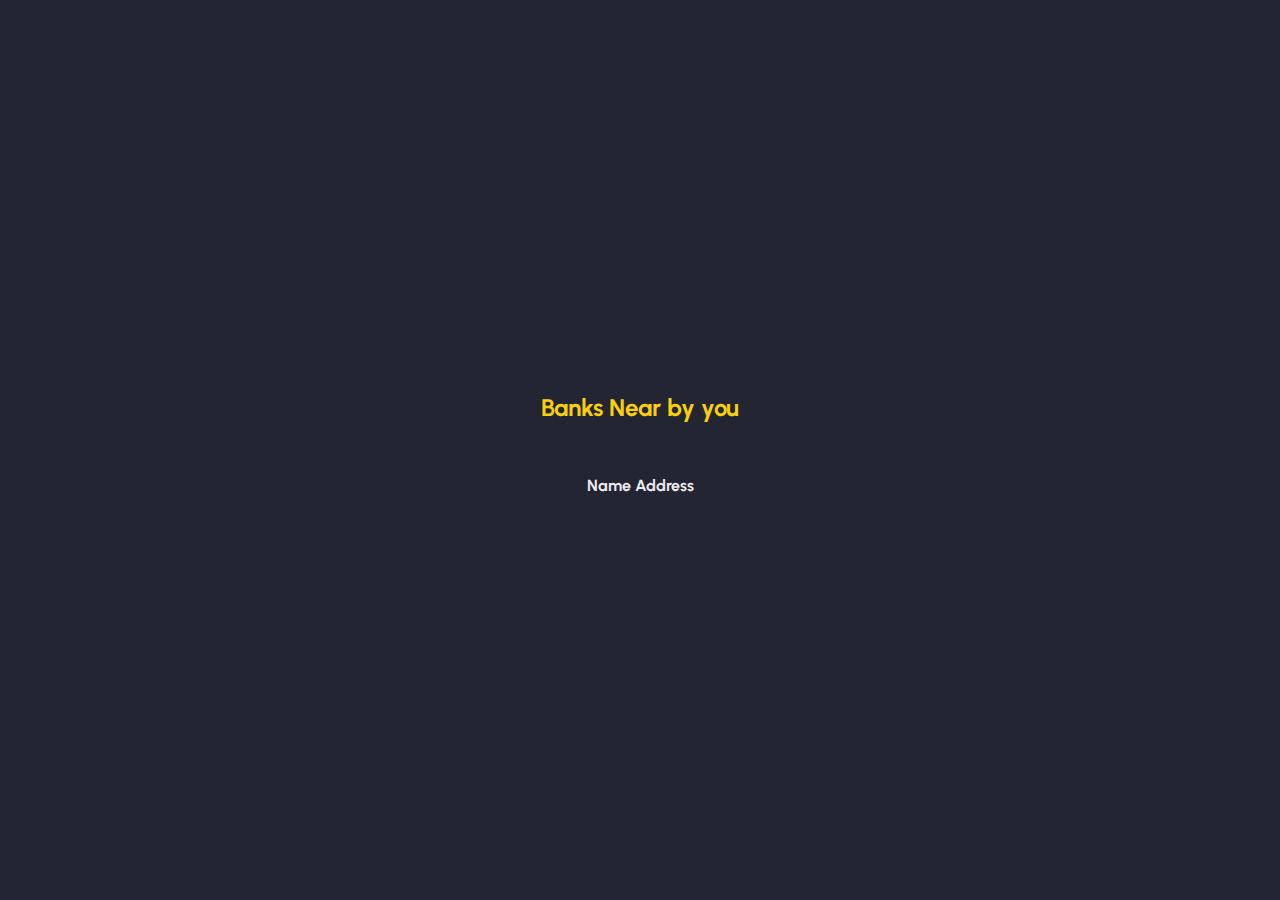
<file: Banks.html>
<!DOCTYPE html>
<html>
<head>
    <link rel="stylesheet" href="styles.css">
    <script>
        
        getLocation();
  
  function getLocation() {
    if (navigator.geolocation) {
      navigator.geolocation.getCurrentPosition(showPosition);
    } else {
      x.innerHTML = "Geolocation is not supported by this browser.";
    }
  }
  
  function showPosition(position) {  
      var lat = position.coords.latitude;
      var lng = position.coords.longitude;
             
          fetch('https://discover.search.hereapi.com/v1/discover?at='+lat+','+lng+'&q=Bank&apiKey=ZkSRkdsYelr1HdQ1rIALcMkJEaNy5Yk1bR_UX4i82tg')

            .then((response) => { return response.json(); })
            .then((response) => {
                console.log(response);
                let tabledata = "";
                response.items.map((element) => {
                    tabledata += `<tr>
                <td>${element.title}</td>       
                <td>${element.address.label}</td>              
              
              </tr>`
                });
                document.getElementById("table_body").innerHTML = tabledata;
            }) 
        }            
    </script>
</head>
<body>
    <h2> Banks Near by you </h2>

    <ul id="satvik"></ul>
    <table>
        <thead>
            <tr>
                <th>Name</th>
                
                <th>Address</th>
                
            </tr>
        </thead>
        <tbody id="table_body"></tbody>
    </table>
</body>
</html>
</file>
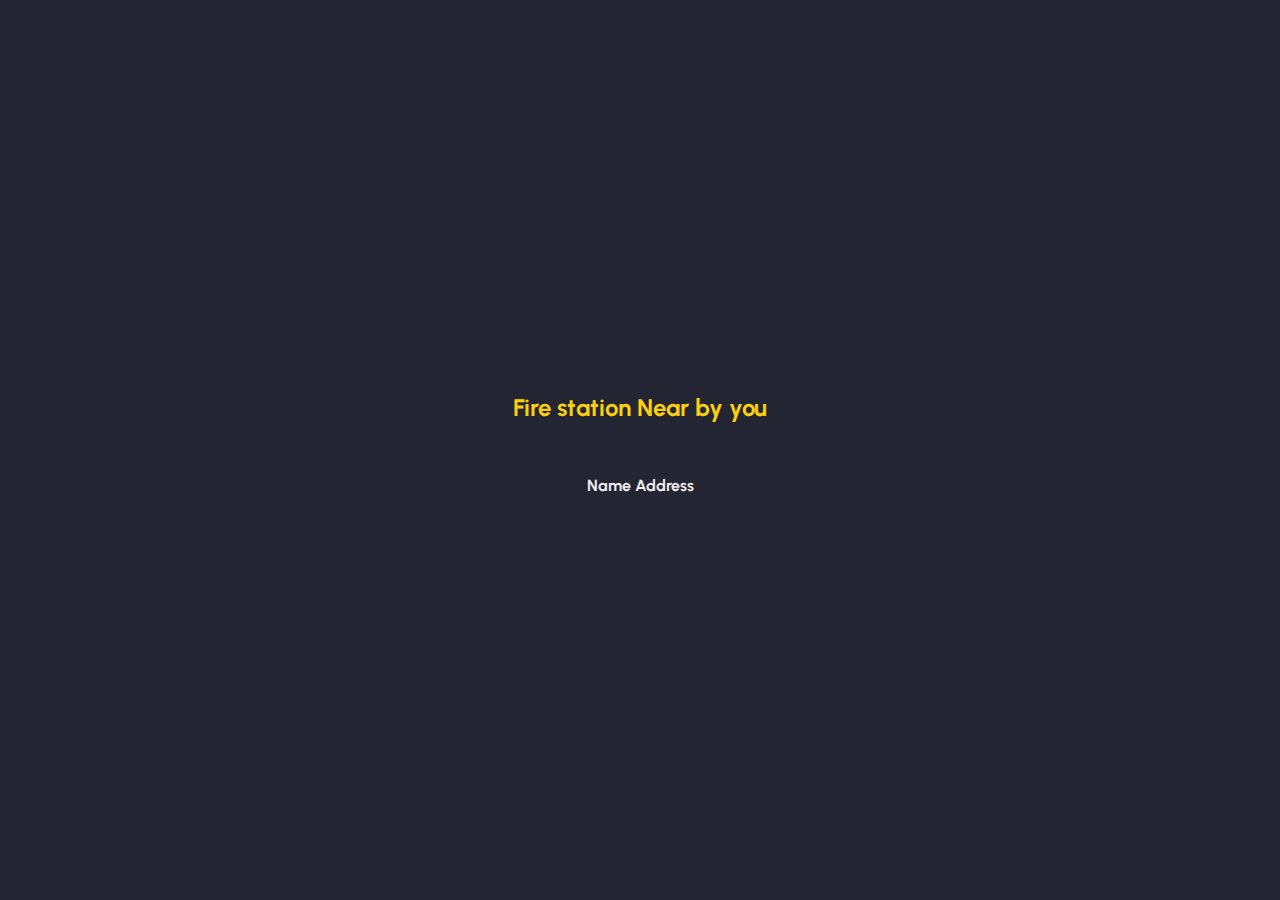
<file: Firestation.html>
<!DOCTYPE html>
<html>
<head>
    <link rel="stylesheet" href="styles.css">
    <script>
        getLocation();
  
  function getLocation() {
    if (navigator.geolocation) {
      navigator.geolocation.getCurrentPosition(showPosition);
    } else {
      x.innerHTML = "Geolocation is not supported by this browser.";
    }
  }
  
  function showPosition(position) {  
      var lat = position.coords.latitude;
      var lng = position.coords.longitude;
             
          fetch('https://discover.search.hereapi.com/v1/discover?at='+lat+','+lng+'&q=Firestation&apiKey=ZkSRkdsYelr1HdQ1rIALcMkJEaNy5Yk1bR_UX4i82tg')
        
            .then((response) => { return response.json(); })
            .then((response) => {
                console.log(response);
                let tabledata = "";
                response.items.map((element) => {
                    tabledata += `<tr>
                <td>${element.title}</td>       
                <td>${element.address.label}</td>              
              
              </tr>`
                });
                document.getElementById("table_body").innerHTML = tabledata;
            })   
        }          
    </script>
</head>
<body>
    <h2> Fire station Near by you </h2>

    <ul id="satvik"></ul>
    <table>
        <thead>
            <tr>
                <th>Name</th>
                
                <th>Address</th>
                
            </tr>
        </thead>
        <tbody id="table_body"></tbody>
    </table>
</body>
</html>
</file>
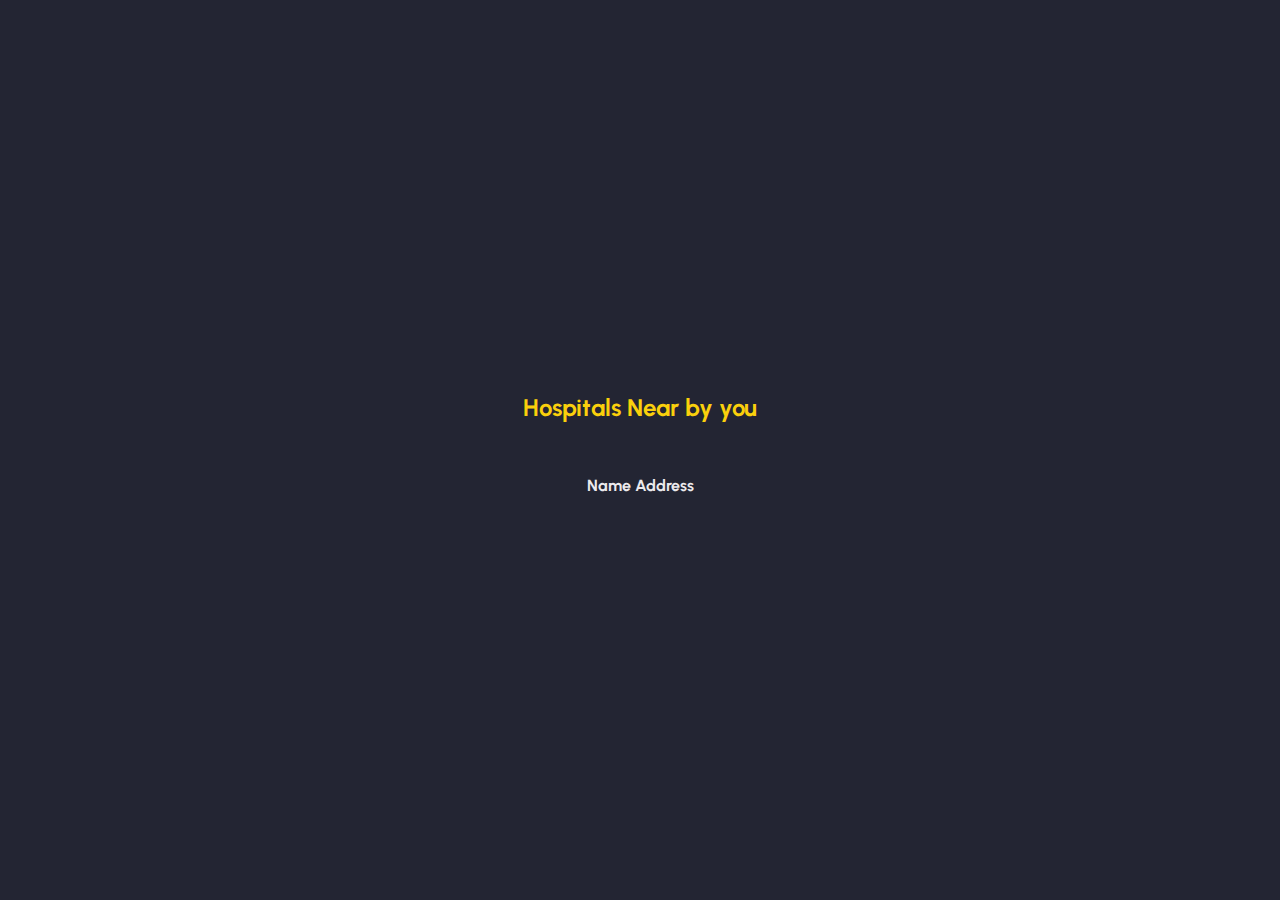
<file: Hospitals.html>
<!DOCTYPE html>
<html>
<head>
    <link rel="stylesheet" href="styles.css">
</head>
<body>
   <h2> Hospitals Near by you </h2>

    <ul id="satvik"></ul>
    <table>
        <thead>
            <tr>
                <th>Name</th>
                <th>Address</th> 
              
            </tr>
        </thead>
        <tbody id="table_body"></tbody>
    </table>
</body>

<script>

getLocation();
  
  function getLocation() {
    if (navigator.geolocation) {
      navigator.geolocation.getCurrentPosition(showPosition);
    } else {
      x.innerHTML = "Geolocation is not supported by this browser.";
    }
  }
  
  function showPosition(position) {  
      var lat = position.coords.latitude;
      var lng = position.coords.longitude;
             
          fetch('https://discover.search.hereapi.com/v1/discover?at='+lat+','+lng+'&q=Hospital&apiKey=ZkSRkdsYelr1HdQ1rIALcMkJEaNy5Yk1bR_UX4i82tg')
              .then((response) => { return response.json(); })
              .then((response) => {
                  console.log(response);
                  let tabledata = "";
                  response.items.map((element) => {
                      tabledata += `<tr>
                  <td>${element.title}</td>       
                  <td>${element.address.label}</td>  
                         
                
                </tr>`
                  });
                  document.getElementById("table_body").innerHTML = tabledata;
              })  
            }           
      </script>
</html>
</file>
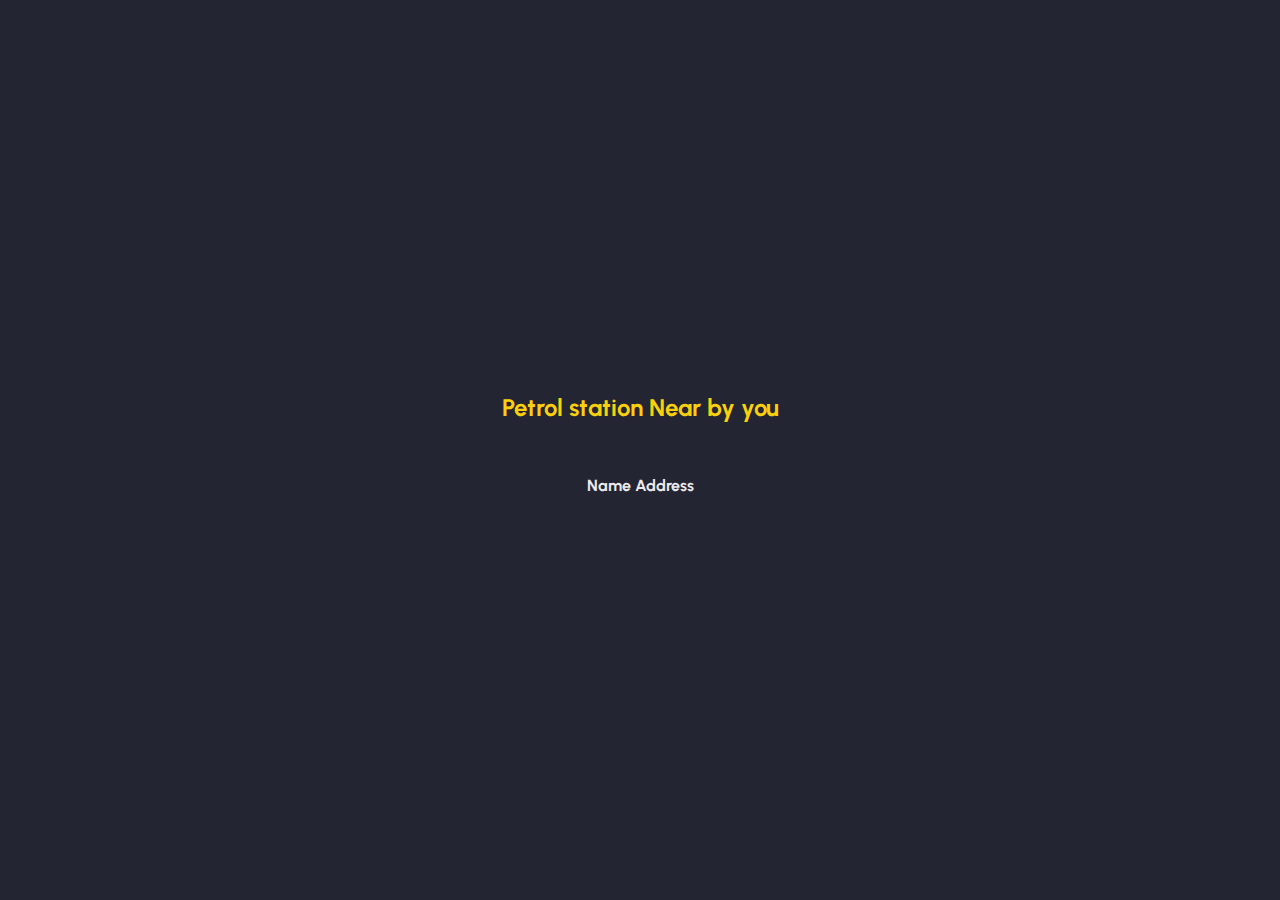
<file: Petrol.html>
<!DOCTYPE html>
<html>
<head>
    <link rel="stylesheet" href="styles.css">
    <script>
        
        getLocation();
  
  function getLocation() {
    if (navigator.geolocation) {
      navigator.geolocation.getCurrentPosition(showPosition);
    } else {
      x.innerHTML = "Geolocation is not supported by this browser.";
    }
  }
  
  function showPosition(position) {  
      var lat = position.coords.latitude;
      var lng = position.coords.longitude;
             
          fetch('https://discover.search.hereapi.com/v1/discover?at='+lat+','+lng+'&q=Petrol&apiKey=ZkSRkdsYelr1HdQ1rIALcMkJEaNy5Yk1bR_UX4i82tg')

    
            .then((response) => { return response.json(); })
            .then((response) => {
                console.log(response);
                let tabledata = "";
                response.items.map((element) => {
                    tabledata += `<tr>
                <td>${element.title}</td>       
                <td>${element.address.label}</td>              
              
              </tr>`
                });
                document.getElementById("table_body").innerHTML = tabledata;
            })   
        }          
    </script>
</head>
<body>
    <h2> Petrol station Near by you </h2>

    <ul id="satvik"></ul>
    <table>
        <thead>
            <tr>
                <th>Name</th>
                
                <th>Address</th>
                
            </tr>
        </thead>
        <tbody id="table_body"></tbody>
    </table>
</body>
</html>
</file>
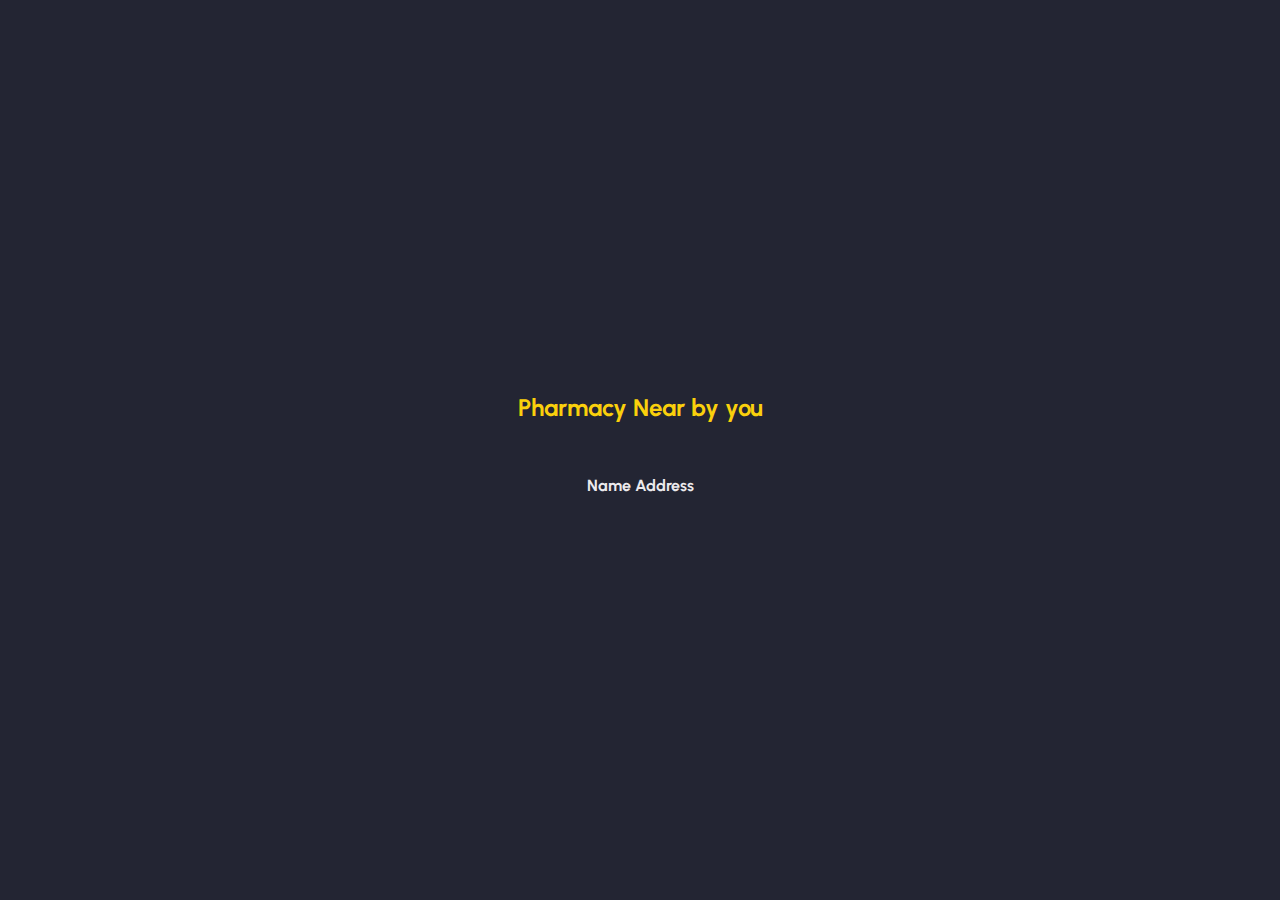
<file: Pharmacy.html>
<!DOCTYPE html>
<html>
<head>
    <link rel="stylesheet" href="styles.css">
    <script>


getLocation();
  
  function getLocation() {
    if (navigator.geolocation) {
      navigator.geolocation.getCurrentPosition(showPosition);
    } else {
      x.innerHTML = "Geolocation is not supported by this browser.";
    }
  }
  
  function showPosition(position) {  
      var lat = position.coords.latitude;
      var lng = position.coords.longitude;
             
          fetch('https://discover.search.hereapi.com/v1/discover?at='+lat+','+lng+'&q=Pharmacy&apiKey=ZkSRkdsYelr1HdQ1rIALcMkJEaNy5Yk1bR_UX4i82tg')
        
            .then((response) => { return response.json(); })
            .then((response) => {
                console.log(response);
                let tabledata = "";
                response.items.map((element) => {
                    tabledata += `<tr>
                <td>${element.title}</td>       
                <td>${element.address.label}</td>              
              
              </tr>`
                });
                document.getElementById("table_body").innerHTML = tabledata;
            })   
        }          
    </script>
</head>
<body>
    <h2> Pharmacy Near by you </h2>

    <ul id="satvik"></ul>
    <table>
        <thead>
            <tr>
                <th>Name</th>
                
                <th>Address</th>
                
            </tr>
        </thead>
        <tbody id="table_body"></tbody>
    </table>
</body>
</html>
</file>
<file: styles.css>
@import url('https://fonts.googleapis.com/css2?family=Urbanist:wght@200;300;400;600;700&display=swap');

body{
    display: flex;
    flex-direction: column;
    align-items: center;
    justify-content: center;
    background-color: #232533;
    overflow-x: hidden;
    margin: 0;
    padding: 0;
    height: 100vh;
    width: 100vw;
    box-sizing: border-box;
    font-family: 'Urbanist', sans-serif;
}

table{
    background-color: #232533;
    color: #ECEAED;
   
}
body h2{
    color: #fad00c;
}

    
td{
    
    padding-right: 20px;
    padding-bottom: 10px;
}
th{
    padding-bottom: 30px;
}

a{

    text-decoration: none;
}

.collapse{
    width: 100vw;
}

input {

    display: none;
}

.container {

    max-width: 600px;
    max-height: 600px;
    display: flex;
    transform-style: preserve-3d;
    align-items: center;
    flex-direction: column;
}

.cards {

    position: relative;
    height: 500px;
    width: 430px;
    margin-bottom: 20px;
    perspective: 1000px;
    transform-style: preserve-3d;
}

.cards label {

    position: absolute;
    width: 430px;
    left: 0;
    right: 0;
    margin: auto;
    cursor: pointer;
    transition: transform 0.55s ease;
}

.cards .card{

    position: relative;
    height: 100%;
    background-color: #323444;
    border-radius: 10px;
    padding: 30px 35px;
}

.card .image{

    display: flex;
    justify-content: space-between;
}

.card .image img{

    border-radius: 5px;
    box-shadow: 0px 0px 50px 10px rgb(0 0 0 / 50%);
    margin-top: 23px;
    width: 100%;
    height: 220px;
    object-fit: cover;
}


.card .infos{

    display: block;
    text-align: end;
    padding-top: 60px;
}

.infos span{

    display: block;
}

.infos .name{

    font-size: 30px;
    color: var(--current-color1);
    letter-spacing: 5px;
    margin-bottom: 20px;
    padding-left: 25%;
    transition: all .6s ease;
}

.infos .lorem{

    font-size: 15.5px;
    color: #ECEAED;
    letter-spacing: 3px;
}

.card .btn-contact{

    width: 100%;
    height: 60px;
    margin: 35px auto;
    border-radius: 5px;
    background-color: var(--current-color1);
    display: flex;
    align-items: center;
    justify-content: center;
    color: #232533;
    font-size: 25px;
    letter-spacing: 10px;
    font-weight: 700;
    transition: all .7s ease;
}

.card .socials{

    display: flex;
    justify-content: space-between;
    align-items: center;
    padding-top: 20px;
}





#s1:checked~.cards #slide4,
#s2:checked~.cards #slide5,
#s3:checked~.cards #slide1,
#s4:checked~.cards #slide2,
#s5:checked~.cards #slide3 {
    box-shadow: 0 15px 35px 0 rgba(0, 0, 0, 45%);
    transform: translate3d(-70%, 0, -220px);
    --current-color1: #ECEAED;
    --current-color2: #404457;
}

#s1:checked~.cards #slide5,
#s2:checked~.cards #slide1,
#s3:checked~.cards #slide2,
#s4:checked~.cards #slide3,
#s5:checked~.cards #slide4 {
    box-shadow: 0 20px 40px 0 rgba(0, 0, 0, 45%);
    transform: translate3d(-35%, 0, -120px);
    --current-color1: #ECEAED;
    --current-color2: #404457;
}

#s1:checked~.cards #slide1,
#s2:checked~.cards #slide2,
#s3:checked~.cards #slide3,
#s4:checked~.cards #slide4,
#s5:checked~.cards #slide5 {
    box-shadow: 0 25px 50px 0 rgba(0, 0, 0, 50%);
    transform: translate3d(0, 0, 0);
    --current-color1: #fad00c;
    --current-color2: #ECEAED;
}

#s1:checked~.cards #slide2,
#s2:checked~.cards #slide3,
#s3:checked~.cards #slide4,
#s4:checked~.cards #slide5,
#s5:checked~.cards #slide1 {
    box-shadow: 0 20px 40px 0 rgba(0, 0, 0, 45%);
    transform: translate3d(35%, 0, -120px);
    --current-color1: #ECEAED;
    --current-color2: #404457;
}

#s1:checked~.cards #slide3,
#s2:checked~.cards #slide4,
#s3:checked~.cards #slide5,
#s4:checked~.cards #slide1,
#s5:checked~.cards #slide2 {
    box-shadow: 0 15px 35px 0 rgba(0, 0, 0, 45%);
    transform: translate3d(70%, 0, -220px);
    --current-color1: #ECEAED;
    --current-color2: #404457;
}
</file>
